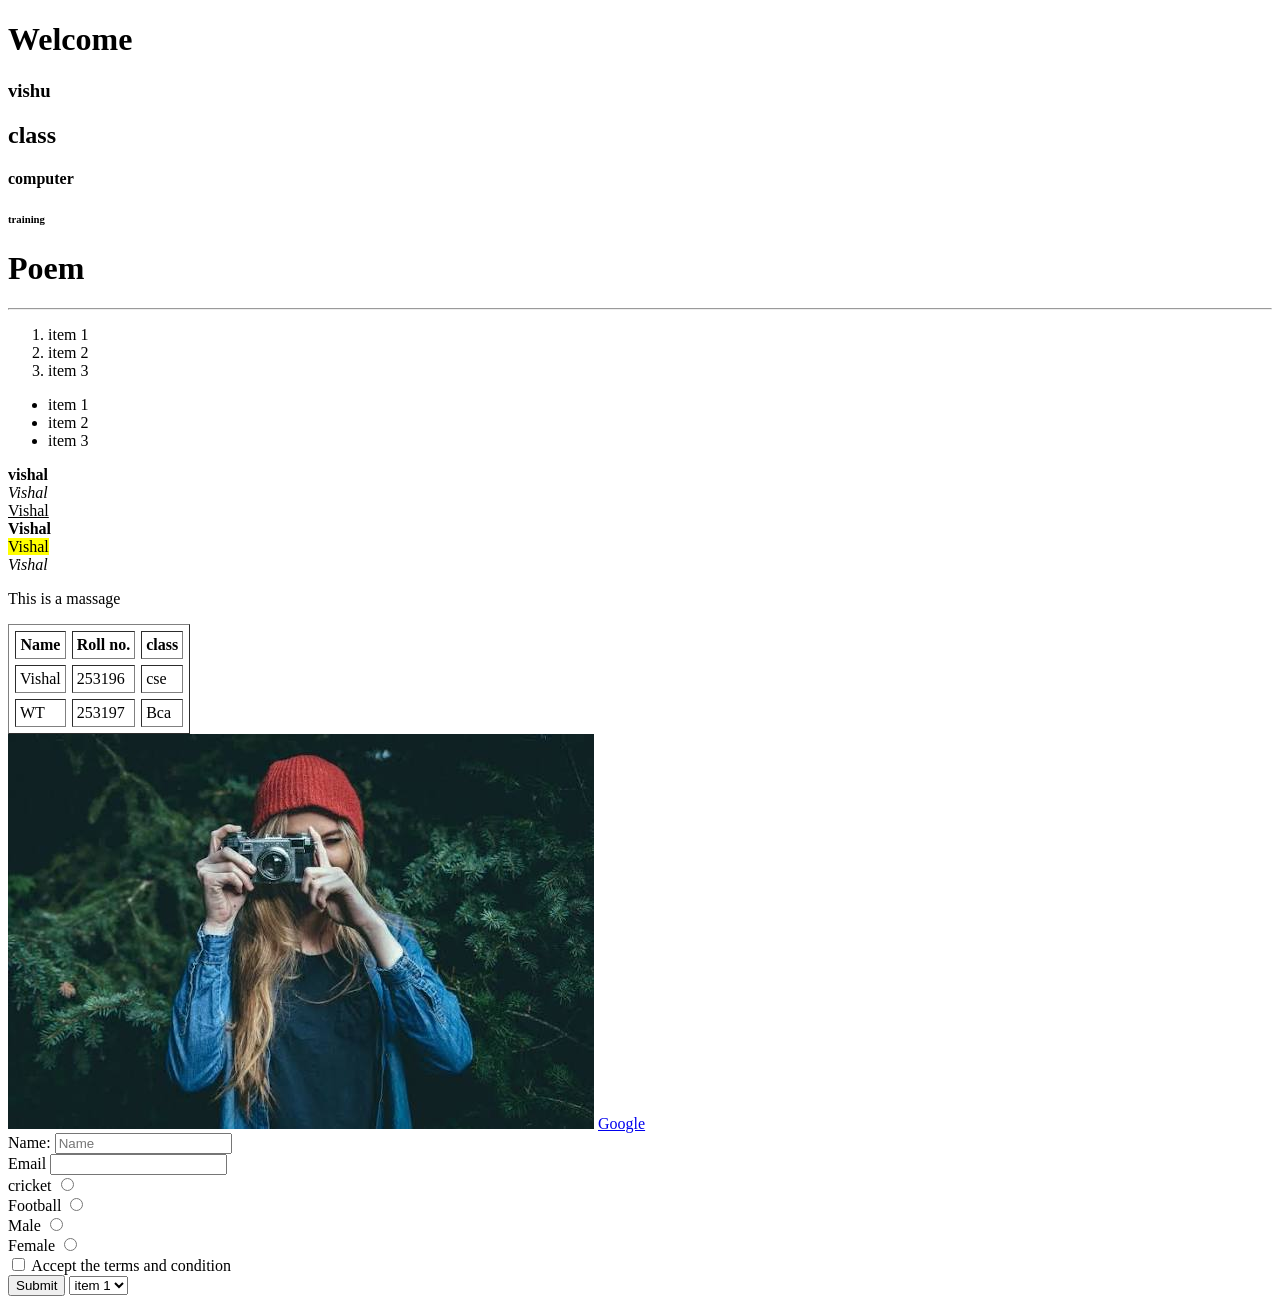
<file: index.html>
<!DOCTYPE html>
<html lang="en">
<head>
    <meta charset="UTF-8">
    <meta name="viewport" content="width=device-width, initial-scale=1.0">
    <title>Document</title>
</head>
<body>
    <h1>Welcome</h1>
    <h3>vishu</h3>
    <h2>class</h2>
    <h4>computer</h4>
    <h6>training</h6>
    <h1>Poem</h1><hr>
    <ol>
        <li>item 1</li>
        <li>item 2</li>
        <li>item 3</li>

    </ol>
    <ul>
<li>item 1</li>
<li>item 2</li>
<li>item 3</li>

    </ul>
    <b>vishal</b><br>
    <i>Vishal</i><br><div></div>
    <u>Vishal</u><br>
    <strong>Vishal</strong><br>
    <mark>Vishal</mark><br>
    <em>Vishal</em><br>
    <p>This is a<span> massage </span></p>
    <table border="" cellspacing="6"
    cellpadding="4">
        <tr>
            <th>Name</th>
            <th>Roll no.</th>
            <th>class</th>
        </tr>
        <td>Vishal</td>
        <td>253196</td>
        <td>cse</td>
        <tr>
        <td>WT</td>
        <td>253197</td>
        <td>Bca</td>
        </tr>
    </table>
    <img src="[data-uri]
    " alt="">
    <a href ="http://www.google.com">Google</a>
    <form
     <label for="username">Name:</label> 
    <input type="text" id="username"
    placeholder="Name">
    <br>
    <label for="email">Email</label>
    <input type="email" id="'email">
    <br>
    <label for="cricket">cricket</label>
    <input type="radio" id="cricket">
    <br>
    <label for="football">Football</label>
    <input type="radio" id="Football">
    <br>
    <label for="male">Male</label>
    <input type="radio" id="Male">
    <br>
    <label for="female">Female</label>
    <input type="radio" id="Female"> 
<br>
<input type="checkbox" id="accept">
<label for="accept">Accept the terms and condition</label> 
<br>
<input type="button" value="Submit">
<select name="" id="">
    <option value="item 1">item 1</option>
    <option value="item 2">item 2</option>
    <option value="item 3">item 3</option>
</select>


  
    </form>
    











</body>
</html>
</file>
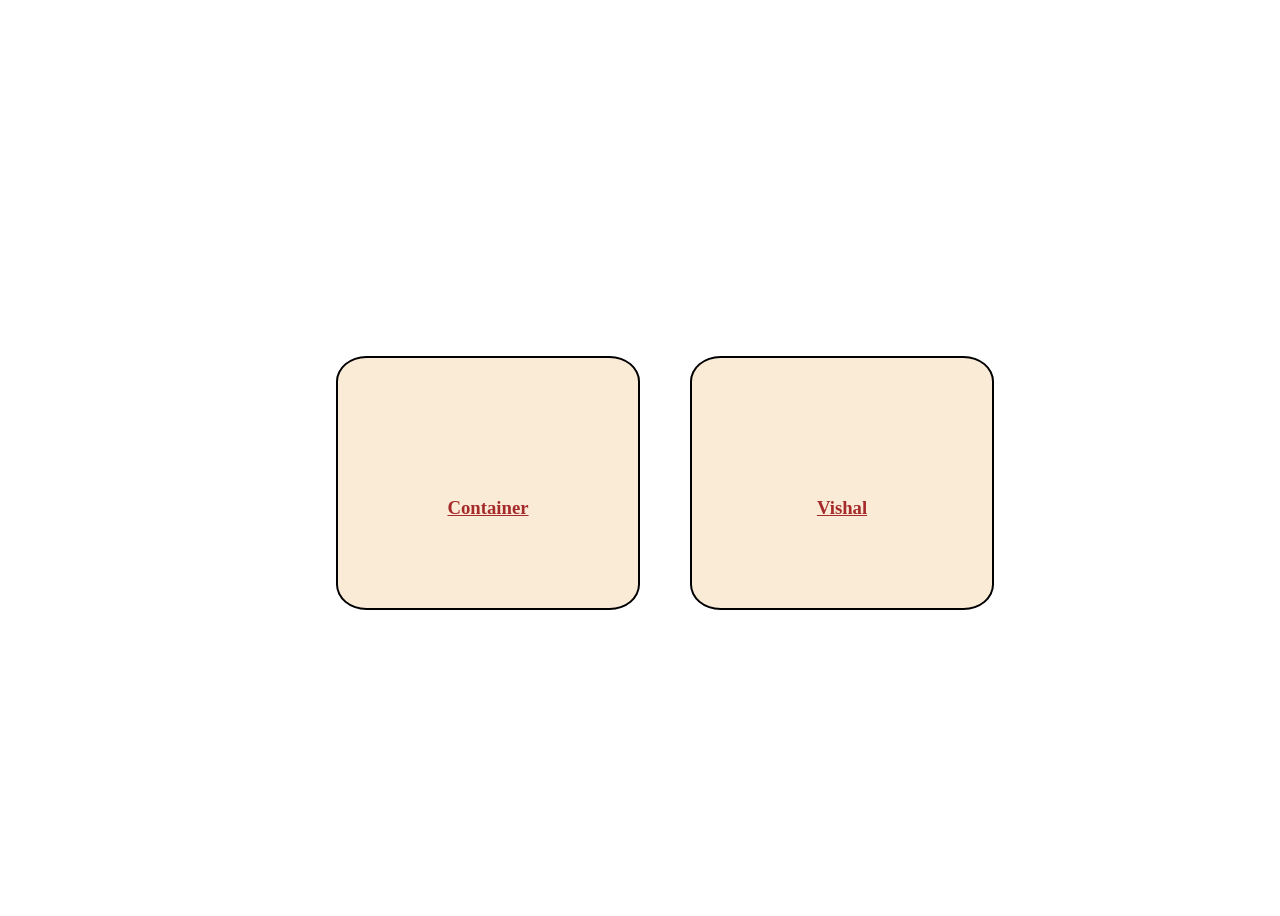
<file: 2nd.html>
<!DOCTYPE html>
<html lang="en">
<head>
    <meta charset="UTF-8">
    <meta name="viewport" content="width=device-width, initial-scale=1.0">
    <title>Document</title>
</head>
<body>
    <link rel="stylesheet" href="style.css">
<div id="main">
    <h3>Container</h3>
</div>
<div id="main">
    <h3>Vishal</h3>
</div>
<div id="div1"></div>
<div id="div2"></div>
<div id="div3"></div>

</body>
</html>
</file>
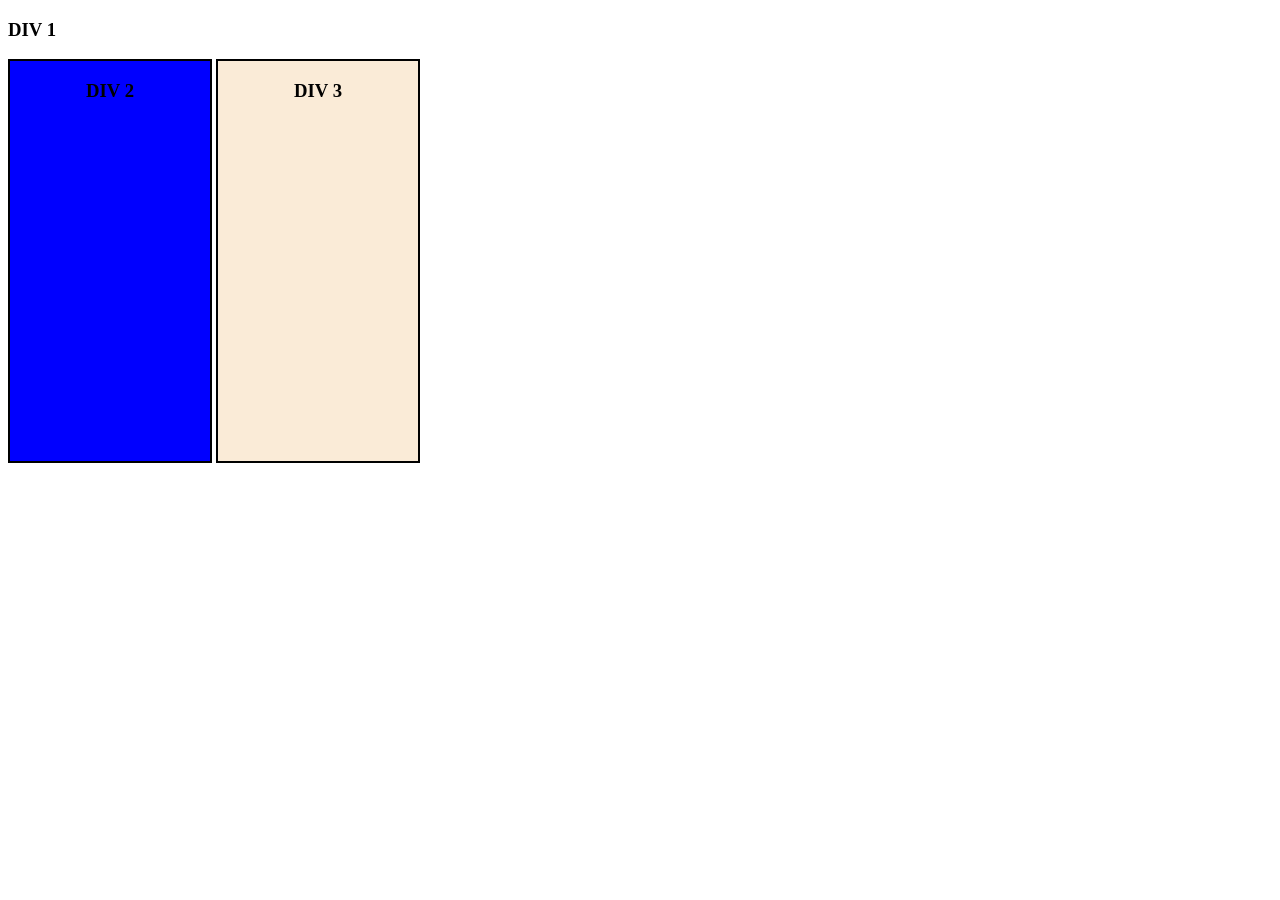
<file: new.html>
<!DOCTYPE html>
<html lang="en">
<head>
    <meta charset="UTF-8">
    <meta name="viewport" content="width=device-width, initial-scale=1.0">
    <title>Document</title>
</head>
<body>
    <link rel="stylesheet" href="new.css"
    <div id="div1">
        <h3>DIV 1</h3>

    </div>
<div id="div2">
    <h3>DIV 2</h3>
</div>
<div id="div3">
    <h3>DIV 3 </h3>
</div>
</body>
</html>
</file>
<file: style.css>
body{
    display: flex;
    justify-content:center;
    align-items: center;
    height: 100vh;
}
#main{
    height: 200px;
    width: 300px;
    background-color: rgb(163, 127, 255);
    display: flex;
    border: 2px solid black;
    justify-content: center;
    align-items: center;

}
#main{
    background-color: antiquewhite;
    border: 2px solid black;
    width: 300px;
    height: 200px;
    color: brown;
    text-align: center;
    padding-top: 50px;
    margin-top: 50px;
    margin-left:50px;
    border-radius: 10%;
    text-decoration: underline;



}
#div1{
    background-color: brown;
}
#div2{
    background-color: blue;
}
#div3{
    background
}
</file>
<file: new.css>
div{
display: inline-block;
height: 400px;
width: 200px;
border: 2px solid black;
text-align: center;
align-items: center;

}





#div1{
    background-color: brown;
}
#div2{
    background-color: blue;
}
#div3{
    background-color:antiquewhite
}
</file>
